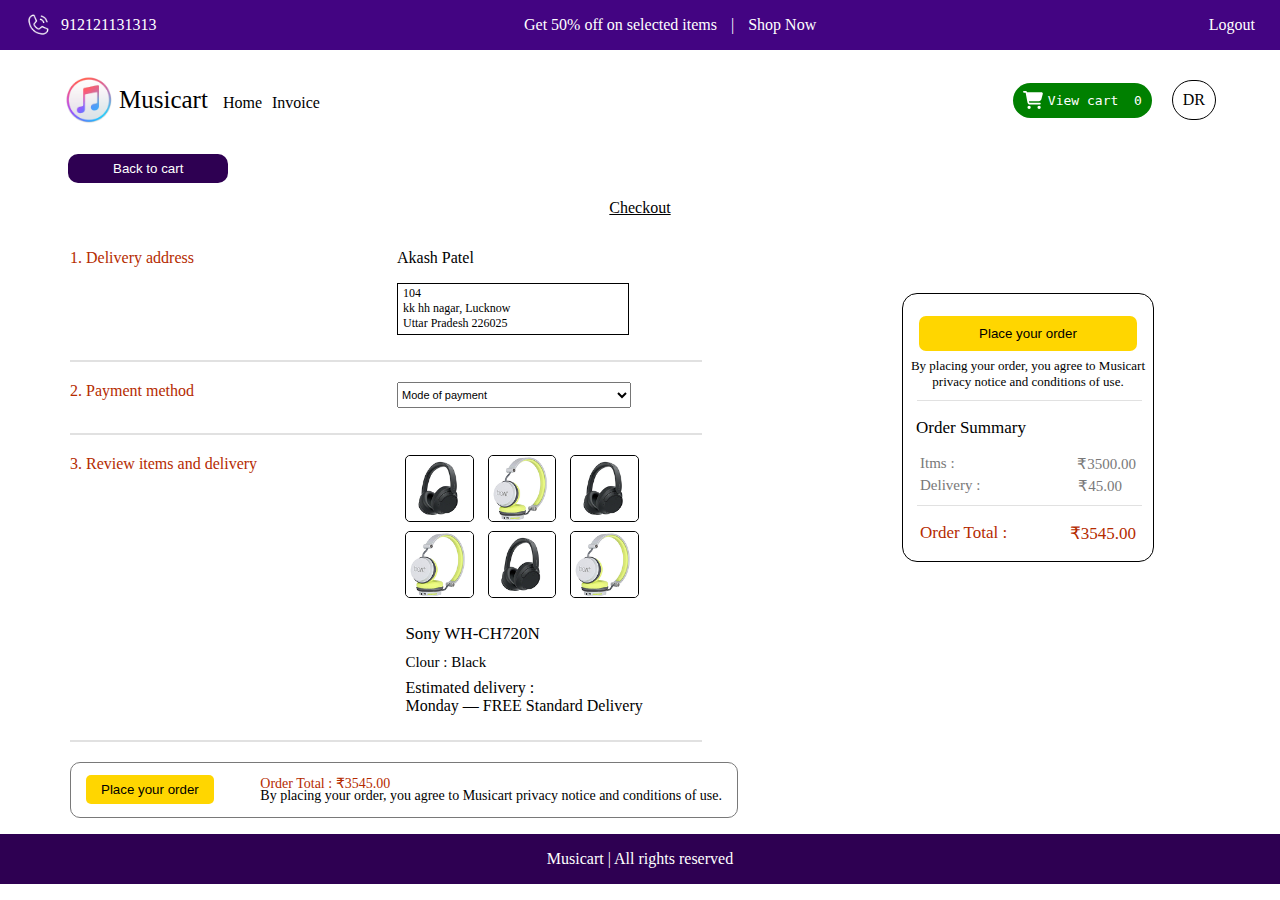
<file: index.html>
<!DOCTYPE html>
<html lang="en">

<head>
  <meta charset="UTF-8" />
  <meta name="viewport" content="width=device-width, initial-scale=1.0" />
  <link rel="stylesheet" href="./Checkout.css" />
  <title>Document</title>
</head>

<body>
  <div class="class41">
    <iframe src="./Component/TopBar/"></iframe>
    <button onclick="backPage()" class="class1">Back to cart</button>
    <p class="class2">Checkout</p>
    <div class="class19">
      <div class="class20">
        <div class="class4">
          <p class="class3">1. Delivery address</p>
          <div>
            <p class="class7">Akash Patel</p>
            <div class="class5">
              <p class="class6">104</p>
              <p class="class6">kk hh nagar, Lucknow</p>
              <p class="class6">Uttar Pradesh 226025</p>
            </div>
          </div>
        </div>
        <div class="class8"></div>
        <div class="class11">
          <p class="class9">2. Payment method</p>
          <select class="class10">
            <option class="box7" value="Mode of payment">
              Mode of payment
            </option>
            <option value="Pay on Delivery">Pay on Delivery</option>
            <option value="UPI">UPI</option>
            <option value="Card">Card</option>
          </select>
        </div>
        <div class="class8"></div>
        <div class="class13">
          <p class="class12">3. Review items and delivery</p>
          <div>
            <div>
              <img class="class14" src="./image23_(1).png" />
              <img class="class14" src="./image13.png" />
              <img class="class14" src="./image23_(1).png" />
            </div>
            <img class="class14" src="./image13.png" />
            <img class="class14" src="./image23_(1).png" />
            <img class="class14" src="./image13.png" />
            <p class="class16">Sony WH-CH720N</p>
            <p class="class17">Clour : Black</p>
            <p class="class15">Estimated delivery :</p>
            <p class="class15">Monday — FREE Standard Delivery</p>
          </div>
        </div>
      </div>
      <div class="class18">
        <div class="class40">
          <button onclick="nextPage()" class="class21">Place your order</button>
          <p class="class22">
            By placing your order, you agree to Musicart privacy notice and
            conditions of use.
          </p>
          <div class="class23"></div>
          <p class="class25">Order Summary</p>
          <div class="class24">
            <p class="class26">Itms :</p>
            <p class="class26">₹3500.00</p>
          </div>
          <div class="class27">
            <p class="class28">Delivery :</p>
            <p class="class28">₹45.00</p>
          </div>
          <div class="class23"></div>
          <div class="class29">
            <p class="class30">Order Total :</p>
            <p class="class30">₹3545.00</p>
          </div>
        </div>
      </div>
    </div>
    <div class="class38">
      <div class="class39"></div>
      <div class="class31">
        <div class="class33">
          <button onclick="nextPage()" class="class32">Place your order</button>
          <div class="textDiv">
            <p class="class34">Order Total : ₹3545.00</p>
            <p class="class35">
              By placing your order, you agree to Musicart privacy notice and
              conditions of use.
            </p>
          </div>
        </div>
      </div>
    </div>
    <div class="class36">
      <p class="class37">Musicart | All rights reserved</p>
    </div>
  </div>
  <div class="class42">
    <img class="class43" src="./image4.png" />
    <p class="class44">Musicart</p>
  </div>
  <img onclick="backPage()" class="class45" src="./Group45.png" />
  <p class="class46">Checkout</p>
  <div class="class65">
    <p class="class47">1. Delivery address</p>
    <p class="class48">Akash Patel</p>
    <p class="class48">104</p>
    <p class="class48">kk hh nagar, Lucknow</p>
    <p class="class48">Uttar Pradesh 226025</p>
    <div class="class49"></div>
    <p class="class47">2. Payment method</p>
    <p class="class48">Pay on delivery ( Cash/Card)</p>
    <div class="class49"></div>
    <p class="class47">3. Review items and delivery</p>
    <div class="class51">
      <img class="class50" src="./image23_(1).png" />
      <img class="class50" src="./image13.png" />
      <img class="class50" src="./image23_(1).png" />
      <div>
        <img class="class50" src="./image13.png" />
        <img class="class50" src="./image23_(1).png" />
        <img class="class50" src="./image13.png" />
      </div>
    </div>
    <p class="class52">Sony WH-CH720N</p>
    <p class="class54">Clour : Black</p>
    <p class="class54">In Stock</p>
    <p class="class53">Estimated delivery :</p>
    <p class="class53">Monday — FREE Standard Delivery</p>
    <p class="class55">Order Summary</p>
    <div class="class56">
      <p class="class57">Items :</p>
      <p class="class57">₹3500.00</p>
    </div>
    <div class="class59">
      <p class="class58">Delivery :</p>
      <p class="class58">₹45.00</p>
    </div>
    <div class="class66">
      <div class="class68">
        <div>
          <img src="./Vector(2).png" />
          <p class="class67">Home</p>
        </div>
        <div>
          <img src="./Vector(3).png" />
          <p class="class67">Cart</p>
        </div>
        <div>
          <img src="./Vector(4).png" />
          <p class="class67">Logout</p>
        </div>
      </div>
    </div>
    <hr />
    <div class="class60">
      <p class="class61">Order Total :</p>
      <p class="class61">₹3545.00</p>
    </div>
    <div class="class63">
      <button onclick="nextPage()" class="class64">Place your order</button>
    </div>
  </div>
  <script>
    function backPage() {
      window.location.href = "http://127.0.0.1:5500/ProdectDetalePage/index.html"
    }
    function nextPage() {
      window.location.href = "http://127.0.0.1:5503/index.html"
    }
  </script>
</body>

</html>
</file>
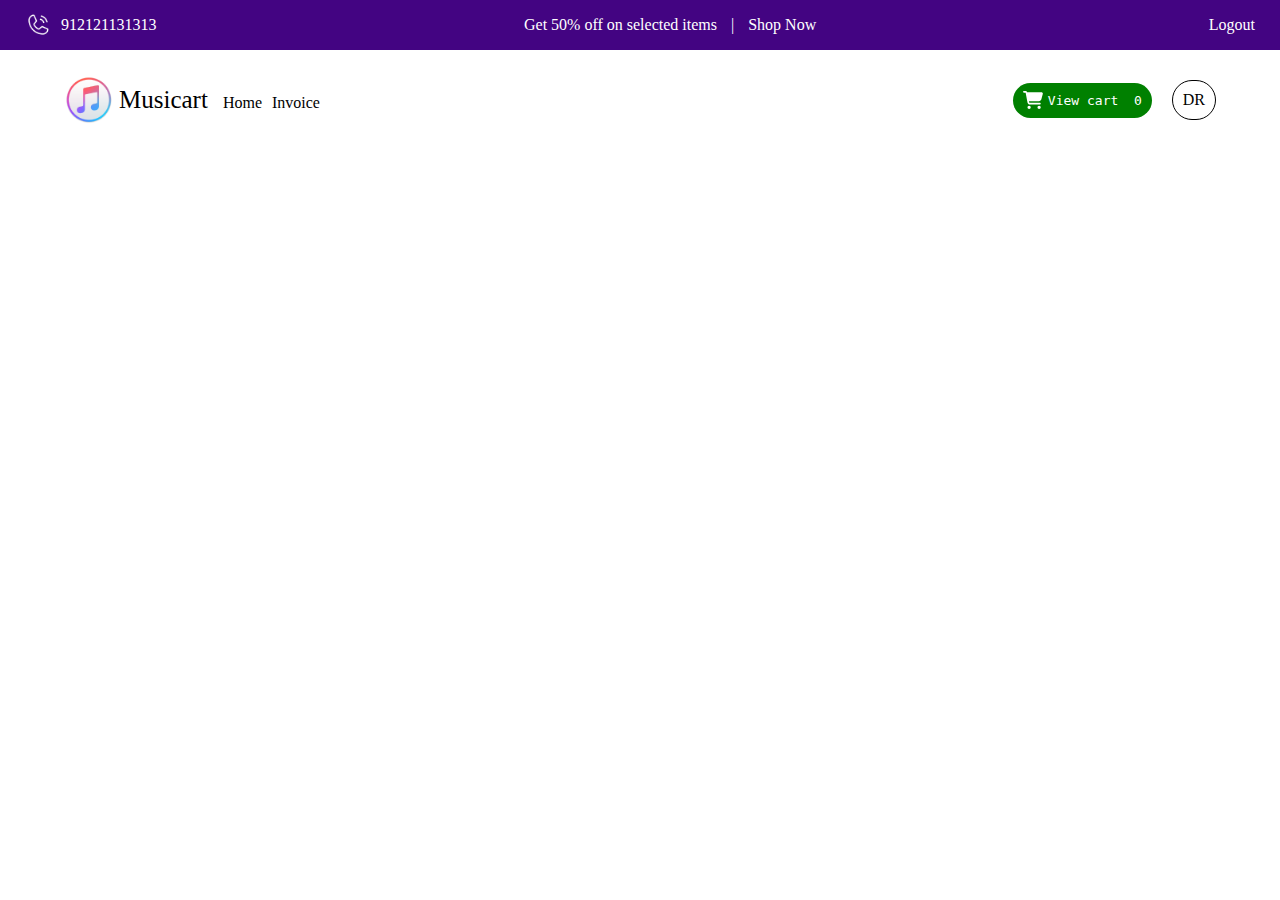
<file: Component/TopBar/index.html>
<!DOCTYPE html>
<html lang="en">
<head>
    <meta charset="UTF-8">
    <meta name="viewport" content="width=device-width, initial-scale=1.0">
    <link rel="stylesheet" href="./style.css"/>
    <title>Document</title>
</head>
<body>
    <div class="contant1">
        <div class="contant4">
          <div class="contant2">
            <img class="image1" src="./ph_phone-call-light.png" />
            <p class="contant3">912121131313</p>
          </div>
          <p class="contant3">
            Get 50% off on selected items <span>|</span> Shop Now
          </p>
          <div class="contant2">
            <p class="contant39">Logout</p>
          </div>
        </div>
      </div>
      <div class="contant36">
        <div class="contant12">
          <div class="contant8">
            <div class="contant5">
              <img class="image2" src="./image_4.png" />
              <p class="contant6">Musicart</p>
            </div>
            <div class="contant7">
              <p class="contant9">Home</p>
              <p class="contant9">Invoice</p>
            </div>
          </div>
          <div class="contant15">
            <div class="contant10">
              <img class="image3" src="./cart-shopping-solid.svg" />
              <pre class="contant11">View cart  0</pre>
            </div>
            <div class="contant13">
              <p class="contant14">DR</p>
            </div>
          </div>
        </div>
      </div>
</body>
</html>
</file>
<file: Checkout.css>
body{
    margin: 0px;
}
iframe{
    width: 100%;
    border: 0px;
}
.class1{
    padding: 7px 45px;
    border-radius: 10px;
    border: 0px;
    margin: 0px 0px 0px 68px;
    background-color: #2E0052;
    color: white;
}
.class2{
    text-decoration: underline;
    text-align: center;
}
.class3{
    color: #B52B00;
}
.class4{
    display: flex;
    gap: 26%;
}.class5{
    height: 5.5vh;
    width:25vh;
    border: 1px solid;
    padding: 0px 0px 0px 5px;
    align-content:center ;
}
.class6{
    margin: 0px;
    font-size: 12px;
}
.class8{
    width: 70vh;
    border: .5px solid #E1E1E1;
    margin: 25px 0px 20px 0px;
}
.class9{
    color: #B52B00;
    margin: 0px;
}
.class10{
    padding: 5px 0px 5px 0px;
    font-size: 11px;
    width: 26vh;
}
.class11{
    display: flex;
    gap: 26%;
}
.class12{
    color: #B52B00;
    margin: 0px;
}
.class13{
    display: flex;
    gap: 19%;
}
.class14{
    height: 65px;
    border: 1px solid;
    border-radius: 5px;
    margin: 0px 10px 5px 0px;
}
.class15{
    margin: 0px;
}
.class16{
    font-size: 17px;
    margin: 17px 0px 5px ;
}
.class17{
    margin: 10px 0px 8px;
    font-size: 15px;
}
.class18{
    width: 250px;
    height: 30%;
    border: 1px solid;
    text-align: center;
    border-radius: 15px;
    margin: 60px 7px 0px 0px;
}
@media screen and (max-width:892px){
    .class18{
    width: 50vh;
    margin: 60px 0px 0px 70px;
    }
}
.class19{
    display: flex;
    gap: 4%;
}
@media screen and (max-width:892px){
    .class19{
        flex-direction: column;
    }
}
.class20{
    width: 61%;
    margin: 0px 0px 0px 70px;
}
@media screen and (max-width:892px){
    .class20{
        width: 89%;
    }
}
.class21{
    padding: 10px 60px;
    border-radius: 7px;
    border: 0px;
    margin:7px 0px ;
    background-color: #FFD600;
}
@media screen and (max-width:892px){
    .class21{
    width: 88%;
    }
}
.class22{
    font-size: 13px;
    margin: 0px;
    padding: 0px 7px;
}
.class23{
    width: 90%;
    height: 1px;
    background-color:#E1E1E1;
    margin: 10px 0px 0px 14px;
}
.class24{
    display: flex;
    justify-content: space-between;
    padding: 0px 17px;
}
.class25{
    font-size: 17px;
    margin: 17px 0px 17px 13px;
    text-align: start;
}
.class26{
    font-size: 15px;
    color: #797979;
    margin: 0px 0px 4px;
}
.class27{
    display: flex;
    justify-content: space-between;
    padding: 0px 31px 0px 17px;
}
.class28{
    font-size: 15px;
    color: #797979;
    margin: 0px;
}
.class29{
    display: flex;
    justify-content: space-between;
    padding: 0px 17px;
}
.class30{
    font-size: 17px;
    color: #B52B00;
}
.class31{
    width: 74vh;
    height: 54px;
    border-radius: 10px;
    border: 1px solid #797979;
    align-content:center ;
}
@media screen and (max-width:1241px){
    .class31{
    width: 83vh;
    }
}
@media screen and (max-width:722px){
    .class31{
    width: 70vh;
    }
}
.class32{
    background-color: #FFD600;
    padding: 5px 15px;
    border: 0px;
    border-radius: 5px;
    margin: 0px 0px 0px 15px;
}
@media screen and (max-width:722px){
    .class32{
    font-size: 10px;
    }
}
.class33{
    display: flex;
    justify-content: space-between;
    padding: 0px 15px 0px 0px;
}
.class34{
    color:#B52B00;
    font-size: 14px;
    margin: 0px 0px -4px;
}
@media screen and (max-width:722px){
    .class34{
    font-size: 12px;
    }
}
.class35{
    margin: 0px;
    font-size: 14px;
}
@media screen and (max-width:722px){
    .class35{
    font-size: 12px;
    }
}
.class36{
    height: 50px;
    background-color: #2E0052;
    margin: 16px 0px 0px 0px;
    align-content: center;
}
.class37{
    color: white;
    margin: 0px;
    text-align: center;
}
.class38{
    margin: 0px 0px 0px 70px;
}
.class39{
    width: 70vh;
    border: .5px solid #E1E1E1;
    margin: 25px 0px 20px 0px;
}
.class40{
    padding: 15px 0px 0px;
}
@media screen and (max-width:635px){
    .class41{
    display: none;
    }
}
.class42{
    height: 55px;
    background-color: #2E0052;
    display: flex;
    align-items: center;
    gap: 10px;
}
@media screen and (min-width:636px){
    .class42{
    display: none;
    }
}
.class43{
    height: 40px;
    margin-left: 25px;
}
.class44{
    margin: 0px;
    font-size: 20px;
    color: white;
}
.class45{
    margin: 10px 0px 0px 15px;
}
@media screen and (min-width:636px){
    .class45{
    display: none;
    }
}
.class46{
    font-size: 25px;
    margin: 15px 0px 0px 20px;
}
@media screen and (min-width:636px){
    .class46{
    display: none;
    }
}
.class47{
    color: #B52B00;
    font-size: larger;
    margin: 19px 0px 15px 20px;
}
.class48{
    margin: 0px;
    color: #797979;
    font-size: 14px;
    margin: 0px 0px 3px 40px;
}
.class49{
    border: 1px solid #E1E1E1;
    margin: 25px 0px 20px 0px;
}
.class50{
    height: 65px;
    border: 1px solid;
    border-radius: 10px;
    margin: 0px 10px 7px 0px ;
}
.class51{
    /* text-align: center; */
    margin-left:40px ;
}
.class52{
    margin: 16px 0px 0px 40px;
}
.class53{
    margin: 7px 0px 0px 40px;
}
.class54{
    margin: 7px 0px 0px 40px;
    color: #797979;
}
.class55{
    margin: 20px 0px 0px 40px;
    font-size: larger;
}
.class56{
    display: flex;
    gap: 30%;
    margin-left:40px ;
}
.class57{
    margin: 16px 0px 4px 0px;
}
.class58{
    margin: 0px;
}
.class59{
    display: flex;
    gap: 25%;
    margin-left:40px ;
}
.class60{
    display: flex;
    gap: 20.7%;
    margin-left:40px ;
    color: #B52B00;
}
.class63{
    text-align: center;
    margin: 15px 0px 90px ;
}
.class64{
    padding: 10px 0px;
    width: 75%;
    border-radius: 5px;
    border: 0px;
    background-color: #FFD600;
}
@media screen and (min-width:636px){
    .class65{
    display: none;
    }
}
.class66{
    height: 8vh;
    border-top: 1px solid;
    border-bottom: 1px solid;
    position: fixed;
    bottom: 0;
    width: 100%;
    background-color: white;
}
.class67{
    margin: 0px;
}
.class68{
    height: 100%;
    display: flex;
    justify-content: space-around;
    text-align:center;
    align-items: center;
}
</file>
<file: Component/TopBar/style.css>
body{
    margin: 0px;
}
span{
    margin: 0px 10px;
}
.contant1{
    background-color: rgb(67, 4, 130);
    align-content: center;
    padding: 0px 0px 0px 25px;
}
.contant2{
    display: flex;
    align-items: center;
    gap: 10px;
}
.contant3{
    color: white;
    margin: 0px;
    align-content: center;
    padding: 16px 0px;
}
.contant4{
    display: flex;
    justify-content: space-between;
}
.image1{
    height: 26px;
}
.contant39{
    color: white;
    padding: 0px 25px 0px;
}
@media screen and (max-width: 550px) {
    .contant1{
    background-image: linear-gradient(to right, #7286B4 , #E794CE);
    }
  }
  @media screen and (max-width: 800px) {
    .contant2{
        display: none !important;
    }
  }
  @media screen and (max-width: 800px) {
    .contant4{
        justify-content: center !important;
    }
  }
  @media screen and (max-width: 550px) {
    .contant3{
        display:none;
    }
  }
  .contant36{
    display:flex;
    justify-content: center;
    margin: 25px 0px 0px ;
  }
  .contant12{
    display: flex;
    justify-content: space-between;
    align-items: center;
    width: 90%;
}
.contant8{
    display: flex;
    gap: 15px;
    align-items: center;
}
.contant5{
    display: flex;
    gap: 5px;
    align-items: center;
}
.image2{
    height: 50px;
}
.contant6{
    font-size: 25px;
    margin: 0px;
}
.contant7{
    display: flex;
    gap: 10px;
    align-items: center;
    margin: 6px 0px 0px;
}
.contant9{
    margin: 0px;
}
.contant15{
    gap: 20px ;
    display: flex;
    align-items: center;
}
.contant10{
    height: 35px;
    background-color: green;
    border-radius: 25px;
    align-items:center ;
    display: flex;
    gap: 5px;
    justify-content: center;
    padding: 0px 10px;
}
.image3{
    height: 18px;
}
.contant11{
    color: white;
    margin: 0px;
}
.contant13{
    background-color: rgb(255, 255, 255);
    border-radius: 50px;
    border: 1.5px solid black;
    display: flex;
    justify-content: center;
    align-items: center;
    padding: 10px;
}
.contant14{
    margin: 0px;
}
</file>
